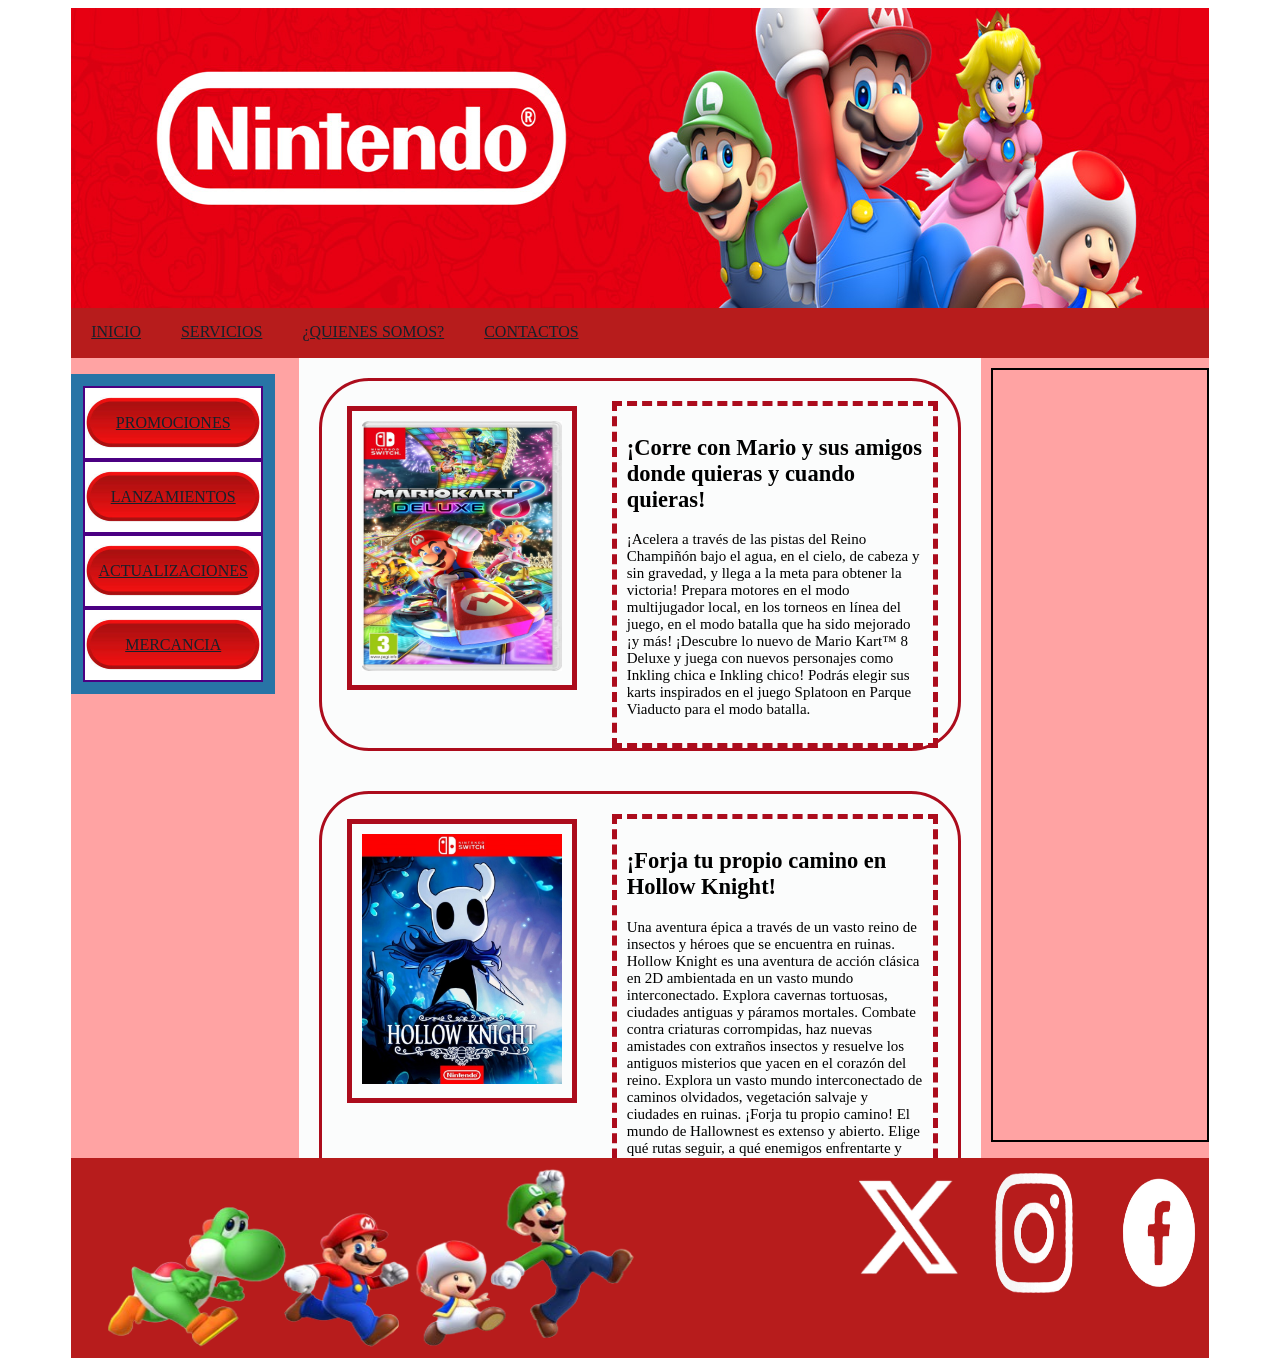
<file: sitios nintendo/index.html>
<!DOCTYPE html>
<html>
<head>
	<link rel="stylesheet" type="text/css" href="css/estilos.css">
	<title>Maqueta css</title>
</head>
<body>
	<div id="general">
		<div id="cabecera">
			<img src="img/bannernintendo.jpg" width="100%" height="100%">
		</div>
		<div id="menu_nav">
			<ul>
				<li><a href="index.html">INICIO</a></li>
				<li class="submenu"><a href="servicios.html">SERVICIOS</a>
					<ul>
						<li><a href="diseño.html">DISEÑO WEB</a></li>
						<li><a href="historia.html">NUESTRA HISTORIA</a></li>
						<li><a href="marketing.html">MARKETING</a></li>
					</ul>
				</li>
				<li><a href="somos.html">¿QUIENES SOMOS?</a></li>
				<li><a href="contactos.html">CONTACTOS</a></li>
			</ul>
		</div>
		<div id="izquierda">
			<ul>
	      	 <li><a href="artesvisuales.html"> PROMOCIONES</a></li>
	      	 <li><a href="artesescenicas.html">LANZAMIENTOS</a></li>
	       	 <li><a href="artesmusicales.html">ACTUALIZACIONES</a></li>
	      	 <li><a href="artesliterarias.html">MERCANCIA</a></li>
        	</ul>	
		</div>
		<div id="centro">
			<div class="producto">
				<div class="imagen">
					<img src="img/mariokart.jpg" width="200px" height="250px">
				</div>
				<div class="parrafo">
					<p>
						<h2>¡Corre con Mario y sus amigos donde quieras y cuando quieras!</h2>
						¡Acelera a través de las pistas del Reino Champiñón bajo el agua, en el cielo, de cabeza y sin gravedad, y llega a la meta para obtener la victoria! Prepara motores en el modo multijugador local, en los torneos en línea del juego, en el modo batalla que ha sido mejorado ¡y más!
						¡Descubre lo nuevo de Mario Kart™ 8 Deluxe y juega con nuevos personajes como Inkling chica e Inkling chico! Podrás elegir sus karts inspirados en el juego Splatoon en Parque Viaducto para el modo batalla. 
					</p>
				</div>
			</div>
			<div class="producto">
				<div class="imagen">
					<img src="img/hollowknight.jpg" width="200px" height="250px">
				</div>
				<div class="parrafo">
					<p>
						<h2>¡Forja tu propio camino en Hollow Knight! </h2>
						Una aventura épica a través de un vasto reino de insectos y héroes que se encuentra en ruinas.
						Hollow Knight es una aventura de acción clásica en 2D ambientada en un vasto mundo interconectado. Explora cavernas tortuosas, ciudades antiguas y páramos mortales. Combate contra criaturas corrompidas, haz nuevas amistades con extraños insectos y resuelve los antiguos misterios que yacen en el corazón del reino.
						Explora un vasto mundo interconectado de caminos olvidados, vegetación salvaje y ciudades en ruinas.
						¡Forja tu propio camino! El mundo de Hallownest es extenso y abierto. Elige qué rutas seguir, a qué enemigos enfrentarte y encuentra tu propio camino. 
					</p>
				</div>
			</div>
		</div>
		<div id="derecha">
			<div class="video">
				<br><br><br><br>
				<iframe width=95% height="175" src="https://www.youtube.com/embed/tKlRN2YpxRE?si=Bkc1ooo1pR-goHEJ" title="YouTube video player" frameborder="0" allow="accelerometer; autoplay; clipboard-write; encrypted-media; gyroscope; picture-in-picture; web-share" referrerpolicy="strict-origin-when-cross-origin" allowfullscreen></iframe>
			   <br><br><br><br><br><br><br><br><br><br><br><br><br>
			   <iframe width=95% height="175" src="https://www.youtube.com/embed/yQxwbZsL14Y?si=1T6C74MS22K6IU8x" title="YouTube video player" frameborder="0" allow="accelerometer; autoplay; clipboard-write; encrypted-media; gyroscope; picture-in-picture; web-share" referrerpolicy="strict-origin-when-cross-origin" allowfullscreen></iframe>
		    </div>
		</div>
		<div id="pie">
			<div class="red">
				<a href="https://www.facebook.com/NintendoLatAm"><img src="img/feisbok.png" width="100px" height="150px"></a>
			</div>
			<div class="red">	
				<a href="https://www.instagram.com/nintendolatam/"><img src="img/ig.png" width="150px" height="150px"></a>	
			</div>	
			<div class="red">	
				<br>
				<a href="https://x.com/NintendoLatam?mx=2"><img src="img/x.png" width="100px" height="100px"></a>
			</div>	
			<div class="mario">
				<img src="img/marioo.png" width="600px" height="200px">
			</div>
		</div>
	</div>

</body>
</html>
</file>
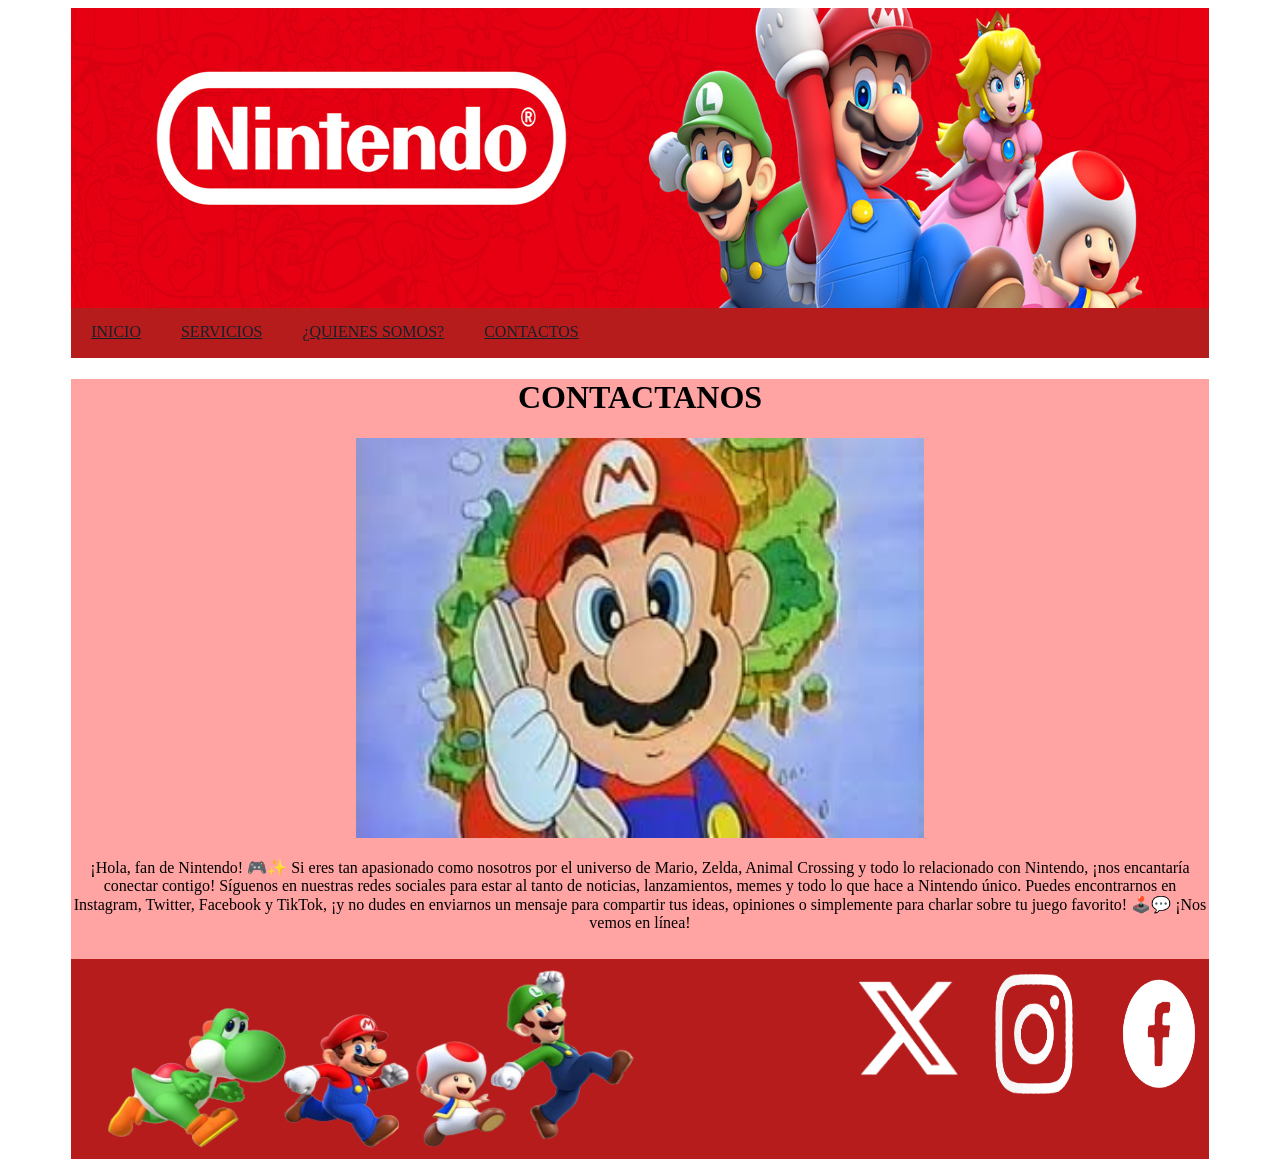
<file: sitios nintendo/contactos.html>
<!DOCTYPE html>
<html>
<head>
	<link rel="stylesheet" type="text/css" href="css/estilos.css">
	<title>CONTACTENOS</title>
</head>
<body>
<div id="general">
	<div id="cabecera">
		<img src="img/bannernintendo.jpg" width="100%" height="100%">
	</div>
	<div id="menu_nav">
		<ul>
			<li><a href="index.html">INICIO</a></li>
			<li class="submenu"><a href="servicios.html">SERVICIOS</a>
				<ul>
					<li><a href="diseño.html">DISEÑO WEB</a></li>
					<li><a href="historia.html">NUESTRA HISTORIA</a></li>
					<li><a href="marketing.html">MARKETING</a></li>
				</ul>
			</li>
			<li><a href="somos.html">¿QUIENES SOMOS?</a></li>
			<li><a href="contactos.html">CONTACTOS</a></li>
		</ul>
	</div>
	<div id="medio">
		<h1>CONTACTANOS</h1>
		<img src="img/telefono.jpg" width="50%" height="400px">
		<p>¡Hola, fan de Nintendo! 🎮✨ Si eres tan apasionado como nosotros por el universo de Mario, Zelda, Animal Crossing y todo lo relacionado con Nintendo, ¡nos encantaría conectar contigo! Síguenos en nuestras redes sociales para estar al tanto de noticias, lanzamientos, memes y todo lo que hace a Nintendo único. Puedes encontrarnos en Instagram, Twitter, Facebook y TikTok, ¡y no dudes en enviarnos un mensaje para compartir tus ideas, opiniones o simplemente para charlar sobre tu juego favorito! 🕹️💬 ¡Nos vemos en línea!</p>
	</div>
	<div id="pie">
		<div class="red">
			<a href="https://www.facebook.com/NintendoLatAm"><img src="img/feisbok.png" width="100px" height="150px"></a>
		</div>
		<div class="red">	
			<a href="https://www.instagram.com/nintendolatam/"><img src="img/ig.png" width="150px" height="150px"></a>	
		</div>	
		<div class="red">	
			<br>
			<a href="https://x.com/NintendoLatam?mx=2"><img src="img/x.png" width="100px" height="100px"></a>
		</div>	
		<div class="mario">
			<img src="img/marioo.png" width="600px" height="200px">
		</div>
	</div>
</div>	
</body>
</html>
</file>
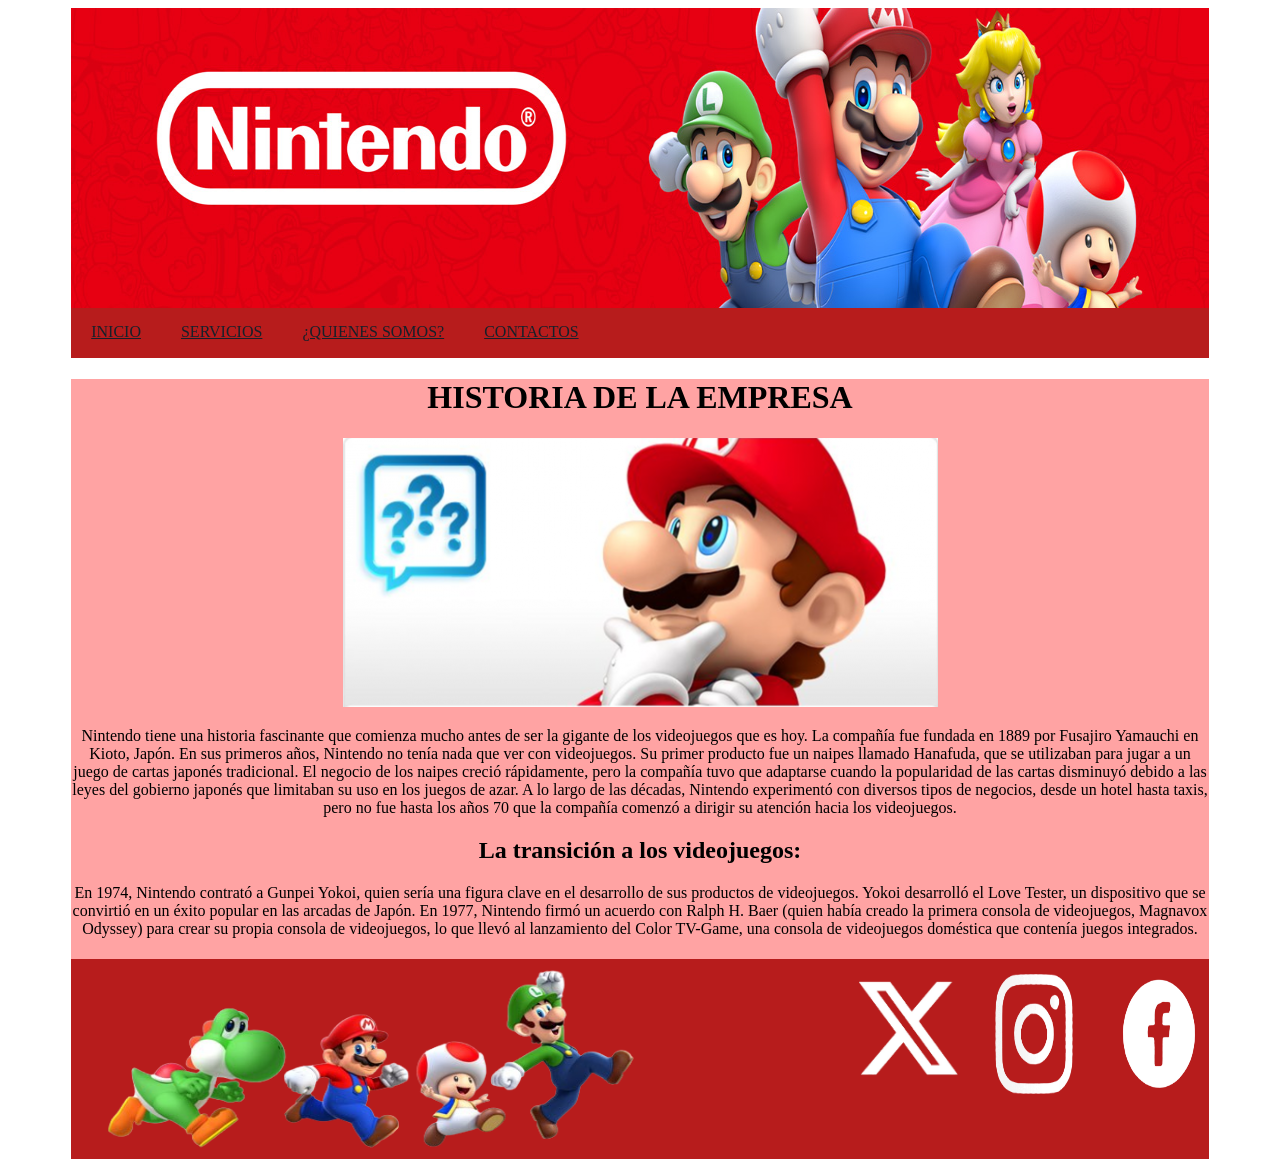
<file: sitios nintendo/somos.html>
<!DOCTYPE html>
<html>
<head>
	<link rel="stylesheet" type="text/css" href="css/estilos.css">
	<title>QUIENES SOMOS</title>
</head>
<body>
<div id="general">
	<div id="cabecera">
		<img src="img/bannernintendo.jpg" width="100%" height="100%">
	</div>
	<div id="menu_nav">
		<ul>
			<li><a href="index.html">INICIO</a></li>
			<li class="submenu"><a href="servicios.html">SERVICIOS</a>
				<ul>
					<li><a href="diseño.html">DISEÑO WEB</a></li>
					<li><a href="historia.html">NUESTRA HISTORIA</a></li>
					<li><a href="marketing.html">MARKETING</a></li>
				</ul>
			</li>
			<li><a href="somos.html">¿QUIENES SOMOS?</a></li>
			<li><a href="contactos.html">CONTACTOS</a></li>
		</ul>
	</div>
	<div id="medio">
		<h1>HISTORIA DE LA EMPRESA</h1>
		<img src="img/m_pe.png">
		<p>
			Nintendo tiene una historia fascinante que comienza mucho antes de ser la gigante de los videojuegos que es hoy. La compañía fue fundada en 1889 por Fusajiro Yamauchi en Kioto, Japón. En sus primeros años, Nintendo no tenía nada que ver con videojuegos. Su primer producto fue un naipes llamado Hanafuda, que se utilizaban para jugar a un juego de cartas japonés tradicional. El negocio de los naipes creció rápidamente, pero la compañía tuvo que adaptarse cuando la popularidad de las cartas disminuyó debido a las leyes del gobierno japonés que limitaban su uso en los juegos de azar.

			A lo largo de las décadas, Nintendo experimentó con diversos tipos de negocios, desde un hotel hasta taxis, pero no fue hasta los años 70 que la compañía comenzó a dirigir su atención hacia los videojuegos.

			<h2>La transición a los videojuegos:</h2>
			En 1974, Nintendo contrató a Gunpei Yokoi, quien sería una figura clave en el desarrollo de sus productos de videojuegos. Yokoi desarrolló el Love Tester, un dispositivo que se convirtió en un éxito popular en las arcadas de Japón.

			En 1977, Nintendo firmó un acuerdo con Ralph H. Baer (quien había creado la primera consola de videojuegos, Magnavox Odyssey) para crear su propia consola de videojuegos, lo que llevó al lanzamiento del Color TV-Game, una consola de videojuegos doméstica que contenía juegos integrados.
		</p>	
	</div>
	<div id="pie">
		<div class="red">
			<a href="https://www.facebook.com/NintendoLatAm"><img src="img/feisbok.png" width="100px" height="150px"></a>
		</div>
		<div class="red">	
			<a href="https://www.instagram.com/nintendolatam/"><img src="img/ig.png" width="150px" height="150px"></a>	
		</div>	
		<div class="red">	
			<br>
			<a href="https://x.com/NintendoLatam?mx=2"><img src="img/x.png" width="100px" height="100px"></a>
		</div>	
		<div class="mario">
			<img src="img/marioo.png" width="600px" height="200px">
		</div>
	</div>
</div>	
</body>
</html>
</file>
<file: sitios nintendo/css/estilos.css>
#general{width: 90%;
	margin:auto;
}

#cabecera {width: 100%;
	height:300px;
	background: #33ffa5; 
	margin:auto;
}

#menu_nav{width: 100%;
	height:50px;
	background: #b71c1c ;
	margin:auto;
}
	#menu_nav ul{
		list-style-type: none;
		margin: 0;
		padding:0;
		display: flex;
	}
	#menu_nav ul li{
		position: relative;
	}
	#menu_nav ul li a{
		display: block;
		color: white;
		padding: 15px 20px;
		text-decoration-color: none;
	}
	#menu_nav ul li a:hover{
		background: whitesmoke;
	}
	#menu_nav ul li ul{
		display:none;
		position:absolute;
		top:100%;
		left:0;
		background: #b71c1c;
		padding:0;
		list-style-type: none;
	}
	#menu_nav ul li ul li a{
		padding: 10px 20px;
	}
	#menu_nav ul li ul li a:hover{
		background: whitesmoke;
	}
	#menu_nav ul li:hover ul{
		display: block;
	}
	#menu_nav a:link{
		color: #17202a;
		background: #b71c1c;
	}

	#menu_nav a:visited{
		color: #17202a;
		background:#b71c1c ;
	}

#izquierda{width: 20%;
	height: 800px;
	background: #FFA3A3 ; 
	float:left;

}
   #izquierda ul{
	  list-style-type: none;
	  border: 2px solid #2874a6 ;
	  width: 180px;
	  padding: 10px;
	  background: #2874a6 ;
}

	#izquierda li{
		border: 2px solid indigo;
		background: lightpink;
		text-align: center;
		height: 70px;
		line-height: 70px;
		background-image: url(../img/pepe.png);
	}

	#izquierda a:link{
		color: #17202a;
	}

	#izquierda a:hover{
		color: #17202a;
		background: ;
		display: block;
		background-image: url(../img/lol.png);
	}

	#izquierda a:visited{
		color: #17202a;
	}

#centro{width: 60%;
	height: 800px;
	background: #fbfcfc; 
	float:left;
}

	.producto{
		float: left;
		border:3px solid #ac0c1c;
		margin:20px;
		border-radius: 50px;
	}

	.imagen{
    	float: left;
    	margin: 25px;
    	border: 5px solid #ac0c1c;
    	padding: 10px;
	}

	.parrafo{
		font-size: 15px;
    	border: 5px dashed #ac0c1c;
    	margin-left:270px;
    	margin-top: 20px;
    	margin-left: 290px;
    	margin-right: 20px;
    	padding: 10px;
	}
#medio{
	width: 100%;
	height: 580px;
	background: #FFA3A3 ; 
	text-align: center;
}

#derecha{width: 20%;
	height: 800px;
	background: #FFA3A3 ; 
	float:left;
}

	.video{
		width: 85%;
		height: 750px;
		background: #FFA3A3 ; 
		border: 2px solid black;
		margin-left:10px;
    	margin-top: 10px;
    	margin-left: 10px;
    	margin-right: 10px;
    	margin-bottom: 300px;
    	padding: 10px;
}

#pie{width: 100%;
	height:200px;
	background: #b71c1c ;
	float:left;
}
	.red{
		float: right;
	}
	.mario{
		float: left;
	}
</file>
